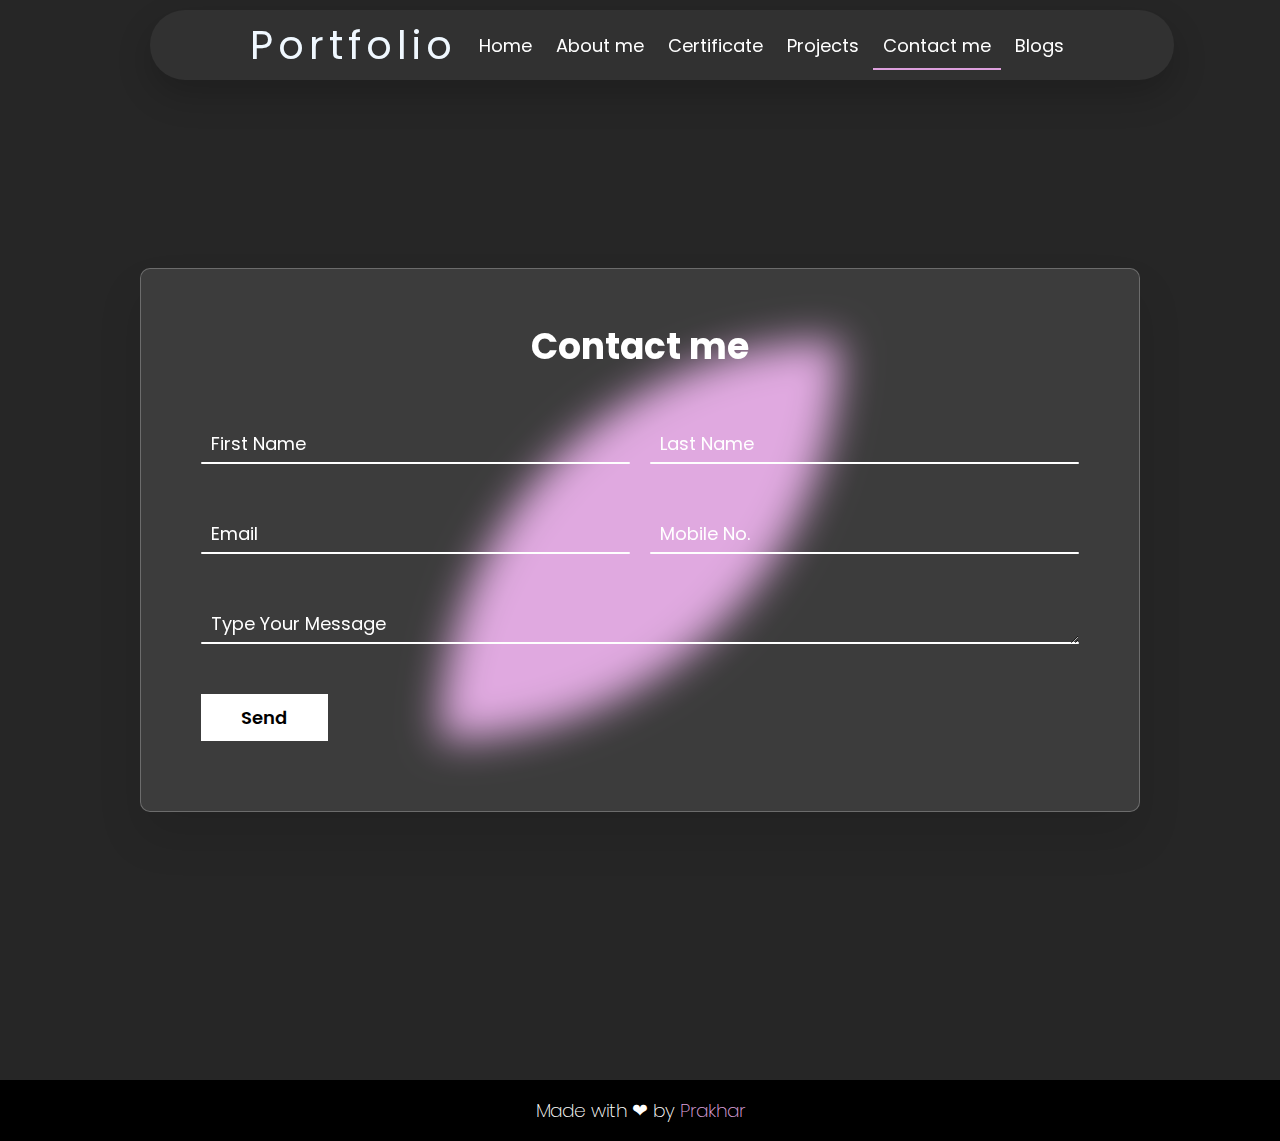
<file: Contactme.html>
<!DOCTYPE html>
<html lang="en">
<head>
    <meta charset="UTF-8">
    <meta http-equiv="X-UA-Compatible" content="IE=edge">
    <meta name="viewport" content="width=device-width, initial-scale=1.0">
    <title>Document</title>
    <link rel="stylesheet" href="css/contact.css">
    <link rel="shortcut icon" type="image/png" href="images/pra.png"/>
    <link rel="stylesheet" href="https://cdnjs.cloudflare.com/ajax/libs/font-awesome/4.7.0/css/font-awesome.min.css" integrity="sha512-SfTiTlX6kk+qitfevl/7LibUOeJWlt9rbyDn92a1DqWOw9vWG2MFoays0sgObmWazO5BQPiFucnnEAjpAB+/Sw==" crossorigin="anonymous" referrerpolicy="no-referrer" />
</head>
<body>
    <div class="fest">
        <input type="checkbox" id="check">
        <label for="check" >
            <i class="fa fa-bars" id="btn"></i>
            <i class="fa fa-times" id="cancel"></i>
        </label>
        <div class="sidebar">
            <!-- <header>My Menu</header> -->
            <a href="index.html" class="active">
              <i class="fa fa-qrcode"></i>
              <span>Home</span>
            </a>
            <a href="Projects.html">
              <i class="fa fa-bolt"></i>
              <span>Project</span>
            </a>
            <a href="Certificates.html">
              <i class="fa fa-briefcase"></i>
              <span>Certificate</span>
            </a>
            <a href="Aboutme.html">
              <i class="fa fa-question-circle"></i>
              <span>About</span>
            </a>
            <a href="Blog.html">
              <i class="fa fa-th-large"></i>
              <span>Blog</span>
            <a href="Contactme.html">
              <i class="fa fa-envelope"></i>
              <span>Contact</span>
            </a>
        </div>
    </div>
    <nav class="rellax" data-rellax-speed="-3">
        <div class="logo">Portfolio</div>
        
        <div class="menu" >
            <a href="index.html">Home</a>
            <a href="Aboutme.html">About me</a>
            <a href="Certificates.html">Certificate</a>
            <a href="Projects.html">Projects</a>
            <a href="Contactme.html">Contact me</a>
            <a href="Blog.html">Blogs</a>
        </div>
    </nav>
  <section>
    <form class="container" action="https://formspree.io/f/xlezbrlq"
    method="POST" >
      <h2>Contact me</h2>
   
    <div class="row100">
      <div class="col">
        <div class="inputBox">
          <input type="text"  name="FirstName" required="required">
          <span class="text">First Name </span>
          <span class="line"></span>
        </div>
      </div>
      <div class="col">
        <div class="inputBox">
          <input type="text"  name="LastName" required="required">
          <span class="text">Last Name </span>
          <span class="line"></span>
        </div>
      </div>
    </div>
    <div class="row100">
      <div class="col">
        <div class="inputBox">
          <input type="text"  name="Email" required="required">
          <span class="text">Email</span>
          <span class="line"></span>
        </div>
      </div>
      <div class="col">
        <div class="inputBox">
          <input type="text"  name="Mobile No" required="required">
          <span class="text">Mobile No.</span>
          <span class="line"></span>
        </div>
      </div>
    </div>

    <div class="row100">
      <div class="col">
        <div class="inputBox textarea">
          <textarea  name="Message" required="required"></textarea>
          <span class="text">Type Your Message</span>
          <span class="line"></span>
        </div>
      </div>
    </div>

    <div class="row100">
      <div class="col">
       <button type="submit" >Send</button>
      </div>
    </div>
  </form>
  <form id="mob" class="mobile" action="https://formspree.io/f/xlezbrlq"
  method="POST">
    <div class="cont">
      <h2>Contact me</h2>
      <div class="inpu">
        <!-- <label>First Name</label> -->
        <input type="text" placeholder="First Name" name="FirstName" >
      </div>
      <div class="inpu">
        <!-- <label>First Name</label> -->
        <input type="text" placeholder="Last Name" name="lastName">
      </div>
      <div class="inpu">
        <!-- <label>Last Name</label> -->
        <input type="text" placeholder="Mobile No" name="MobileNo" >
      </div>
      <div class="inpu">
        <!-- <label>Email</label> -->
        <input type="email" placeholder="Email" name="email" >
      </div>
      <div class="inpu">
        <!-- <label>Mobile No</label> -->
        <input type="text" placeholder="Description" name="Description" >
      </div>
    <span> <button type="submit" >Send</button></span> 
    </div>
  </form>
  </section>
  <footer>
    <h3> Made with &#10084 by <a href="https://www.linkedin.com/in/prakhar-dubey-3790b81b7/">Prakhar</a></h3>
  </footer>
</body>
</html>
</file>
<file: css/contact.css>
@import url('https://fonts.googleapis.com/css2?family=Lato:ital,wght@1,300;1,400&family=Poppins:ital,wght@0,400;0,500;1,300;1,400&display=swap');
@import url('https://fonts.googleapis.com/css?family=Montserrat:600|Open+Sans:600&display=swap');
:root{
    --primary:plum;
    --secondary:#262626;
    --tertiary:#fff;

}
::-webkit-scrollbar{
    width: 13px;
}
::-webkit-scrollbar-track{
    width: 13px;
    background: var(--secondary);
    border-left: 0px solid var(--tertiary);
    border-right: 0px solid var(--tertiary);
}
::-webkit-scrollbar-thumb{
    background: var(--primary);
    width: 0%;
    height: 35%;
    transition: 0.5 ease;
    cursor:pointer;
    border-radius: 12px;
}

*{
    margin: 0%;
    padding: 0%;
    box-sizing: border-box;
    font-family: 'Poppins',sans-serif;
}
body{
    background: #262626;
    overflow-x: hidden;
}

header{
    width: 100%;
    height: 90vh;
}
nav{
    width: 80%;
    display: flex;
    flex-wrap: wrap;
    justify-content: space-between;
    align-items: center;
    height: 70px;
    color: aliceblue;
    padding: 0% 100px;
    margin: 10px 150px;
    position: absolute;
    z-index: 1;
    background: rgba(255, 255, 255, 0.05);
    box-shadow: 0 15px 35px rgba(0, 0, 0, 0.2);
    border-radius: 36px;
    backdrop-filter: blur(10px);
}
#qwe{
    display: none;
}
.logo{
    font-size: 40px;
    letter-spacing: 5px;
}
.menu a{
    text-decoration: none;
    color: white;
    padding: 10px 10px;
    font-size: 18px;
    transition: all 0.5s  ease;
}

.menu a:hover{
    border-bottom: 2px var(--primary) solid;
    transition: all 0.5s  ease;
}
.menu a:nth-child(5){
    border-bottom: 2px var(--primary) solid;
    transition: all 0.5s  ease;
}
section{
  top: 20%;
  display: flex;
  justify-content: center;
  align-items: center;
  min-height: 120vh;
  padding: 20px;
  width: 100%;
}
/* section::before{
  content: '';
  position: absolute;
  width: 400px;
  height: 400px;
  background-color: linear-gradient(#ee209b,
  #3722ad);
  border-radius: 100% 0% 100% 0% / 100% 0% 100% 0% ;
} */
section::before{
  content: '';
  position: absolute;
  width: 400px;
  height: 400px;
  background: var(--primary);
  border-radius: 100% 0% 100% 0% / 100% 0% 100% 0% ;
  z-index: -100;
}
.container{
  position: relative;
  z-index: 1000;
  width: 100%;
  max-width: 1000px;
  padding: 50px;
  background: rgba(255, 255, 255, 0.1);
  box-shadow: 0 25px 45px rgba(0, 0, 0, 0.1);
  border: 1px solid rgba(255, 255, 255, 0.25);
  border-right: 1px solid rgba(255, 255, 255, 0.25);
  border-bottom: 1px solid rgba(255, 255, 255, 0.25);
  border-radius: 10px;
  overflow: hidden;
  backdrop-filter: blur(20px);
}
/* .container::before{
  content: '';
  position: absolute;
  top: 0;
  left: -40%;
  width: 100%;
  height: 100%;
  background: rgba(255, 255, 255, 0.05);
  pointer-events: none;
  transform: skewX(-15deg);
} */
.container h2{
  width: 100%;
  text-align: center;
  color: white;
  font-size: 36px;
  margin-bottom: 20px;
}
.container .row100{
  position: relative;
  width: 100%;
  display: grid;
  grid-template-columns: repeat(auto-fit,minmax(250px,1fr));
}
.container .row100 .col{
  position: relative;
  width: 100%;
  padding: 0 10px;
  margin: 30px 0 20px;
}
.container .row100 .col .inputBox{
  position: relative;
  width: 100%;
  height: 40px;
  color: white;
}
.container .row100 .col .inputBox input,
.container .row100 .col .inputBox textarea{
  position: absolute;
  width: 100%;
  height: 100%;
  background: transparent;
  box-shadow: none;
  outline: none;
  font-size: 15px;
  padding: 0 10px;
  z-index: 1;
  color: black;
  border: 0;
  display: block;
}
.container .row100 .col .inputBox .text{
  position: absolute;
  top: 0;
  left: 0;
  line-height: 40px;
  font-size: 18px;
  padding: 0 10px;
  display: block;
  transition: 0.5s;
  /* pointer-events: none; */
}
.container .row100 .col .inputBox input:focus + .text,
.container .row100 .col .inputBox input:valid + .text,
.container .row100 .col .inputBox textarea:focus + .text,
.container .row100 .col .inputBox textarea:valid + .text
{
  top: -35px;
  left: -10px;

}
.container .row100 .col .inputBox .line{
  position: absolute;
  bottom: 0;
  display: block;
  width: 100%;
  height: 2px;
  background: white;
  transition: 0.5s;
  border-radius: 2px;
  pointer-events: none;
}
.container .row100 .col .inputBox input:focus ~ .text,
.container .row100 .col .inputBox input:valid ~ .text{
  height: 100%;

}
.container .row100 .col .inputBox .textarea{
  position: relative;
  width: 100%;
  height: 100%;
  padding: 10px  0;
}
.container .row100 .col .inputBox textarea:focus ~ .text,
.container .row100 .col .inputBox textarea:valid ~ .text{
  height: 100%;

}
.container .row100 .col  input[type="submit"]{
  border: none;
  padding: 10px 40px;
  cursor: pointer;
  outline: none;
  background: #fff;
  color: black;
  font-weight: 600;
  font-size: 18px;
}
.container .row100 .col  button{
  border: none;
  padding: 10px 40px;
  cursor: pointer;
  outline: none;
  background: #fff;
  color: black;
  font-weight: 600;
  font-size: 18px;
}
#mob{
  display: none;
}
.fest{
  display: none;
}
.sidebar{
  display: none;
  position: fixed;
  width: 200px;
  left: -240px;
  height: 100%;
  background: #1e1e1e;
  transition: all .5s ease;
  z-index: 1000;
  border-radius: 2rem;
}
.sidebar a{
  display: block;
  height: 50px;
  width: 100%;
  color: white;
  line-height: 65px;
  padding-left: 10px;
  box-sizing: border-box;
  border-bottom: 1px solid black;
  border-top: 1px solid rgba(255,255,255,.1);
  border-left: 5px solid transparent;
  font-family: 'Open Sans', sans-serif;
  transition: all .5s ease;
}
.sidebar a:nth-child(6){
    border-bottom: 0;
}
.sidebar a:nth-child(1){
  border-top: 0;
}


.sidebar a i{
  font-size: 23px;
  margin-right: 16px;
}
.sidebar a span{
  letter-spacing: 1px;
  text-transform: uppercase;
}
#check{
  display: none;
}
label #btn,label #cancel{
  position: absolute;
  cursor: pointer;
  color: white;
  border-radius: 5px;
  border: 1px solid #262626;
  margin: 15px 30px;
  font-size: 29px;
  background: #262626;
  height: 45px;
  width: 45px;
  text-align: center;
  line-height: 45px;
  transition: all .5s ease;
}
label #cancel{
  opacity: 0;
  visibility: hidden;
}
#check:checked ~ .sidebar{
  left: 0;
}
#check:checked ~ label #btn{
  margin-left: 245px;
  opacity: 0;
  visibility: hidden;
}
#check:checked ~ label #cancel{
  margin-left: 245px;
  opacity: 1;
  visibility: visible;
}

.mobile{
  /* display: block; */
  position: absolute;
  width: 70vw;
  top: 10%;
}


.menu a{
  border-left: 0px;
}
footer{
  background-color: black;
  color: white;
  display: flex;
  justify-content: center;
  align-items: center;
}
footer h3{
  color: white;
  font-weight: 200;
  padding: 1rem;
}
footer h3 a{
  text-decoration: none;
  color: plum;
  cursor: pointer;
}
@media only screen and (max-width:500px){

    header{
        width:100vw;
        display: flex;
        justify-content: center;
        align-items: center;
        height: 50vh;
    }
    header .h-text{
        top: 30%;
        width: 70%;
    }
    header .h-text p{
        font-size: 0.6rem;
    }
    header .h-text h2{
        font-size: 0.8rem;
    }
    header .h-text h1{
        font-size: 0.6rem;
    }
    #qwe{
        display: block;
        color: white;
        padding: 1rem;

    }
    header>nav{
        display: none;
    }
}


@media(max-width : 860px){
  #mob{
    display:block;
  }
  .mobile .cont h2{
    width: 100%;
    text-align: center;
    color: white;
    font-size: 1.8rem;
    margin-bottom: 20px;
    font-weight: 400;
  }
  .mobile .cont .inpu{
    /* height: 10%; */
    display: flex;
    flex-direction: column;
    justify-content: space-between;
    margin: 0.4rem;
  }
  .mobile .cont button{
    margin-left: 1.2rem;
    padding: 8px 18px;
    font-size: 1.2rem;
    outline: none;
    font-weight: 500;
    color: var(--tertiary);
    background-color: var(--primary);
    border: 1px solid var(--secondary);
  }
  .mobile .cont .inpu label{
    color: var(--tertiary);
    font-size: 1.1rem;
  }
  .mobile .cont .inpu input{
    outline: none;
    background: transparent;
    background: transparent;
    box-shadow: none;
    outline: none;
    font-size: 1.6rem;
    padding: 8px 10px;
    color: var(--tertiary);
    border: 0;
    border-bottom: 1px solid #ccc;
  }
  .mobile .cont .inpu input::placeholder{
    font-size: 1.1rem;
    color: var(--tertiary);
  }
  .mobile{
    /* display: block; */
    position: absolute;
    width: 70vw;
    top: 5%;
  }
  .mobile .cont{ 
    position:absolute;
    z-index: 1000;
    width: 100%;
    height: 95vh;
    max-height: auto;
    padding: 32px;
    background: rgba(255, 255, 255, 0.1);
    box-shadow: 0 25px 45px rgba(0, 0, 0, 0.1);
    border: 1px solid rgba(255, 255, 255, 0.25);
    border-right: 1px solid rgba(255, 255, 255, 0.25);
    border-bottom: 1px solid rgba(255, 255, 255, 0.25);
    border-radius: 10px;
    /* overflow: hidden; */
    backdrop-filter: blur(20px);
    display: flex;
    flex-direction: column;
    justify-content: space-between;
  }
 section{
   overflow: hidden;
 } 
  nav{
    display: none;
}  
  .fest{
        display: block;
        z-index: 20;
    }
    .sidebar{
      display: block;
      height: auto;
      width: 40px;
      left: 0;
      margin: 20px 0;
      /* z-index: 49; */
    }
    #btn,#cancel{
      display: none;
    }
    .sidebar span{
      position: absolute;
      margin-left: 23px;
      opacity: 0;
      visibility: hidden;
    }
    .sidebar a{
      height: 60px;
    }
    .sidebar a i{
      margin-left: -5px;
    }
    a:hover {
      width: 200px;
      background: inherit;
    }
    .sidebar a:hover span{
      opacity: 1;
      visibility: visible;
    }
    a:nth-child(6){
      border-left: 5px solid var(--primary);
      color: var(--primary);
    }
    .container{
      position: absolute;
      top: 5%;
      max-width: 70vw;
      padding: 10px;
      z-index: -4;
    }
    .container{
      display: none;
    }
  }
</file>
